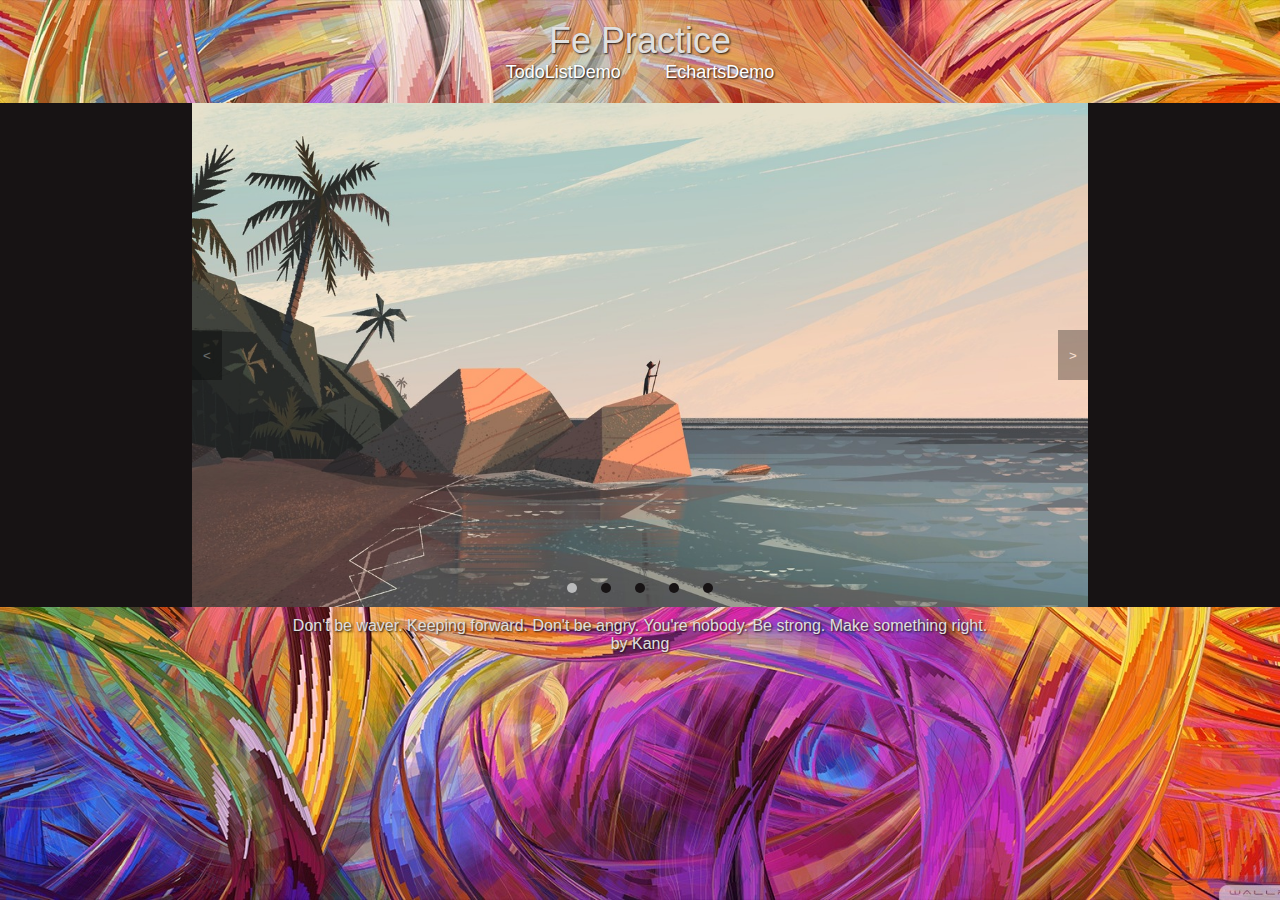
<file: index.html>
<!DOCTYPE html>
<html lang="en">
<head>
    <meta charset="UTF-8">
    <meta name="viewport" content="width=device-width, initial-scale=1.0">
    <meta http-equiv="X-UA-Compatible" content="ie=edge">
    <title>KANG'sBLOG</title>
    <link rel="stylesheet" href="style.css">
</head>
<body>
    <header>
        <h1>Fe Practice</h1>
        <a class="menu" href="TodoListDemo/index.html">TodoListDemo</a>
        <a class="menu" href="EchartsDemo/index.html">EchartsDemo</a>

    </header>
    <div class="container">
        <div class="pictures">
            <div class="kang-slide" data-imgs="5" data-active="0">
                <img id="id-kang-image-0" class="kang-slide-image image-active" src="image/01.jpeg" alt="">
                <img id="id-kang-image-1" class="kang-slide-image" src="image/02.jpg" alt="">
                <img id="id-kang-image-2" class="kang-slide-image" src="image/03.jpg" alt="">
                <img id="id-kang-image-3" class="kang-slide-image" src="image/04.jpg" alt="">
                <img id="id-kang-image-4" class="kang-slide-image" src="image/05.jpg" alt="">

                <button class="kang-slide-btn vertical-center left" data-delta="-1">&lt;</button>
                <button class="kang-slide-btn vertical-center right" data-delta="1">&gt;</button>

                <div class="kang-slide-indicators">
                    <div id="id-kang-indi-0" class="kang-slide-indi indi-active" data-index="0"></div>
                    <div id="id-kang-indi-1" class="kang-slide-indi" data-index="1"></div>
                    <div id="id-kang-indi-2" class="kang-slide-indi" data-index="2"></div>
                    <div id="id-kang-indi-3" class="kang-slide-indi" data-index="3"></div>
                    <div id="id-kang-indi-4" class="kang-slide-indi" data-index="4"></div>
                </div>
            </div>
        </div>
    </div>
    <footer>
        <p>Don't be waver. Keeping forward. Don't be angry. You're nobody. Be strong. Make something right. </p>
        <span>by Kang</span>
    </footer>
    <script src="supports.js"></script>
    <script src="main.js"></script>
</body>
</html>
</file>
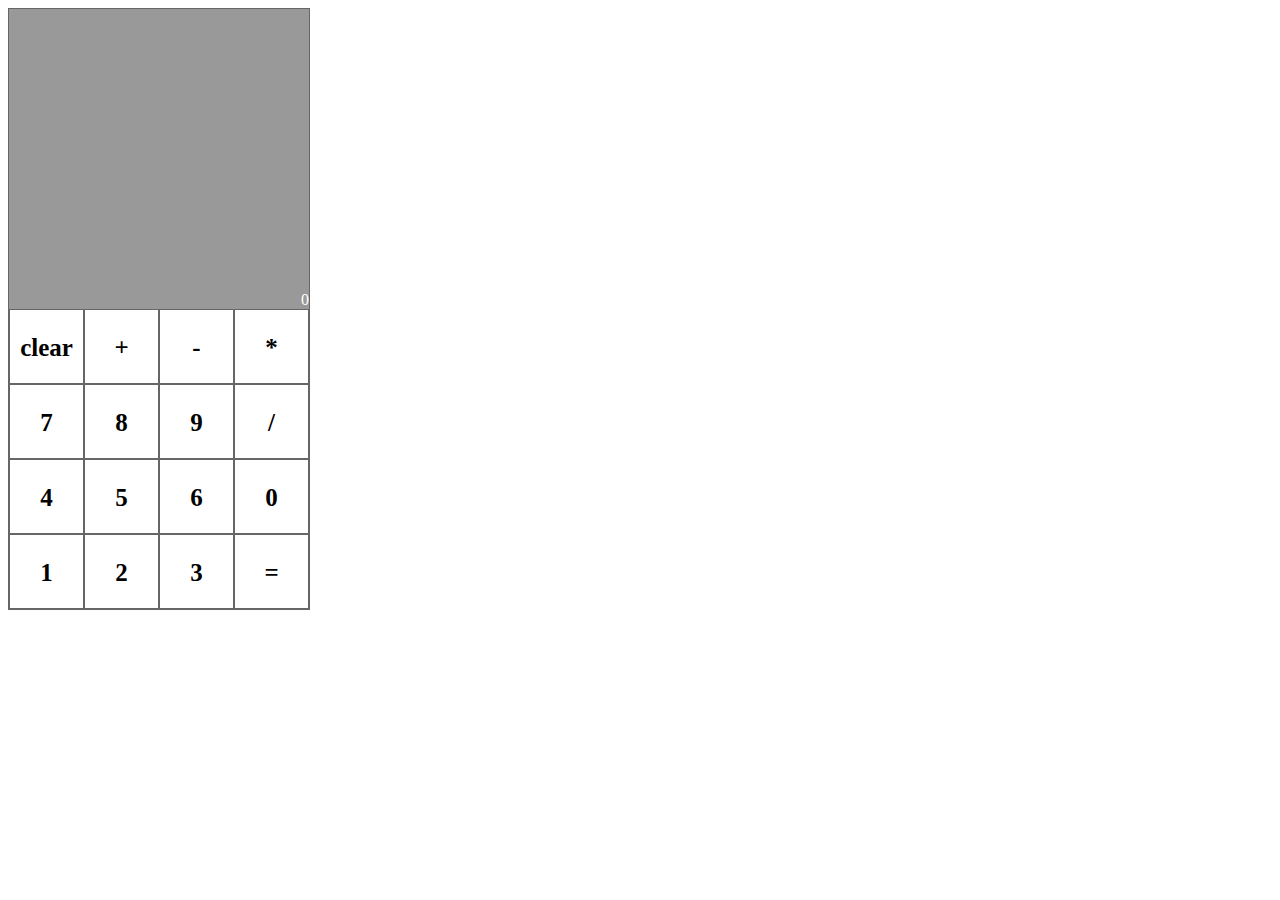
<file: calc_vue/index.html>
<!DOCTYPE html>
<html lang="en">
<head>
    <meta charset="UTF-8">
    <title>Title</title>
    <script src="./lib/vue.js"></script>
    <script src="./lib/vuex.js"></script>
    <style>
        div {
            box-sizing: border-box;
        }
        #app {
            width: 302px;
            height: 602px;
            background-color: #999;
            border: 1px solid #666;
        }

        .top {
            height: 300px;
            text-align: right;
            vertical-align: bottom;
            display: flex;
            flex-direction: column-reverse;
        }

        .result {
            font-size: 35px;
            font-weight: bold;
            color: #000;
            word-break: break-all;
        }

        .enter {
            font-size: 16px;
            color: #ffffff;
            word-break: break-all;
        }

        .list {
            display: flex;
            flex-wrap: wrap;
        }

        .key {
            height: 75px;
            line-height: 75px;
            font-size: 25px;
            font-weight: bold;
            width: 75px;
            background-color: #FFF;
            border: 1px solid #666;
            text-align: center;
            cursor: pointer;
            user-select: none;
        }
    </style>
</head>
<body>
<div id="app">
    <div class="top">
        <div class="enter"
             v-html="enter"></div>
        <div class="result"
             v-html="result"></div>
    </div>
    <div class="keys">
        <div class="list">
            <keyboard
                    v-for="(item, index) in keys"
                    v-bind:key="index"
                    v-bind:value="item"
                    v-on:emit-event="testEmit"
            ></keyboard>
            <!--                    监听自定义事件-->
        </div>
    </div>
</div>


<script src="./main.js"></script>
</body>
</html>
</file>
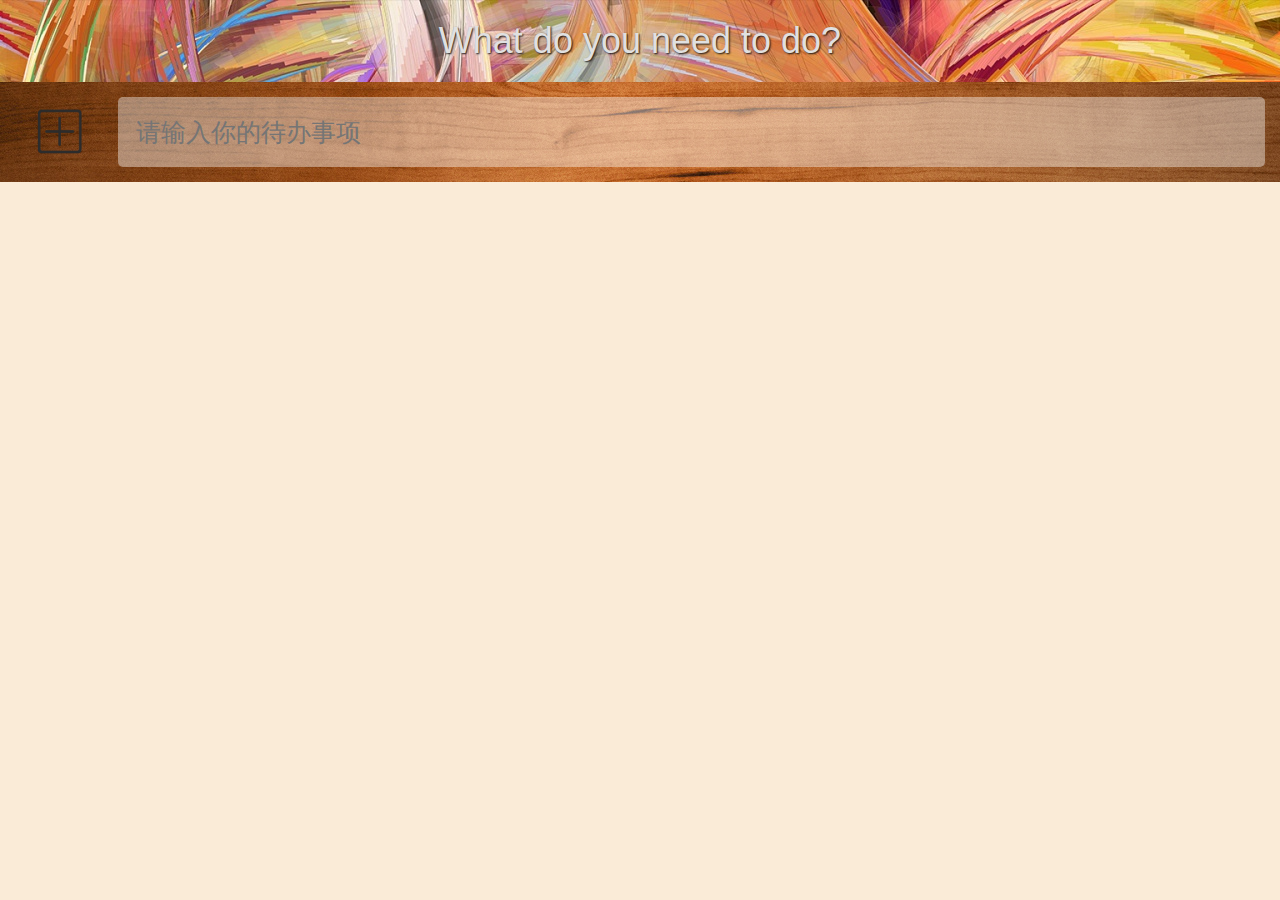
<file: TodoListDemo/index.html>
<!DOCTYPE html>
<html lang="en">
<head>
    <meta charset="UTF-8">
    <title>TodoList</title>
    <link rel="stylesheet" href="todoStyle.css">
</head>
<body>
    <header>
        <h1>What do you need to do?</h1>
    </header>
    <div class="container">
        <div class="todo-header">
            <input id="id-todo-input" type="text" placeholder="请输入你的待办事项">
            <button data-action="todo_add"></button>
        </div>
        <div class="todo-container">
        </div>
    </div>
    <script src="../supports.js"></script>
    <script src="todoMain.js"></script>
</body>
</html>
</file>
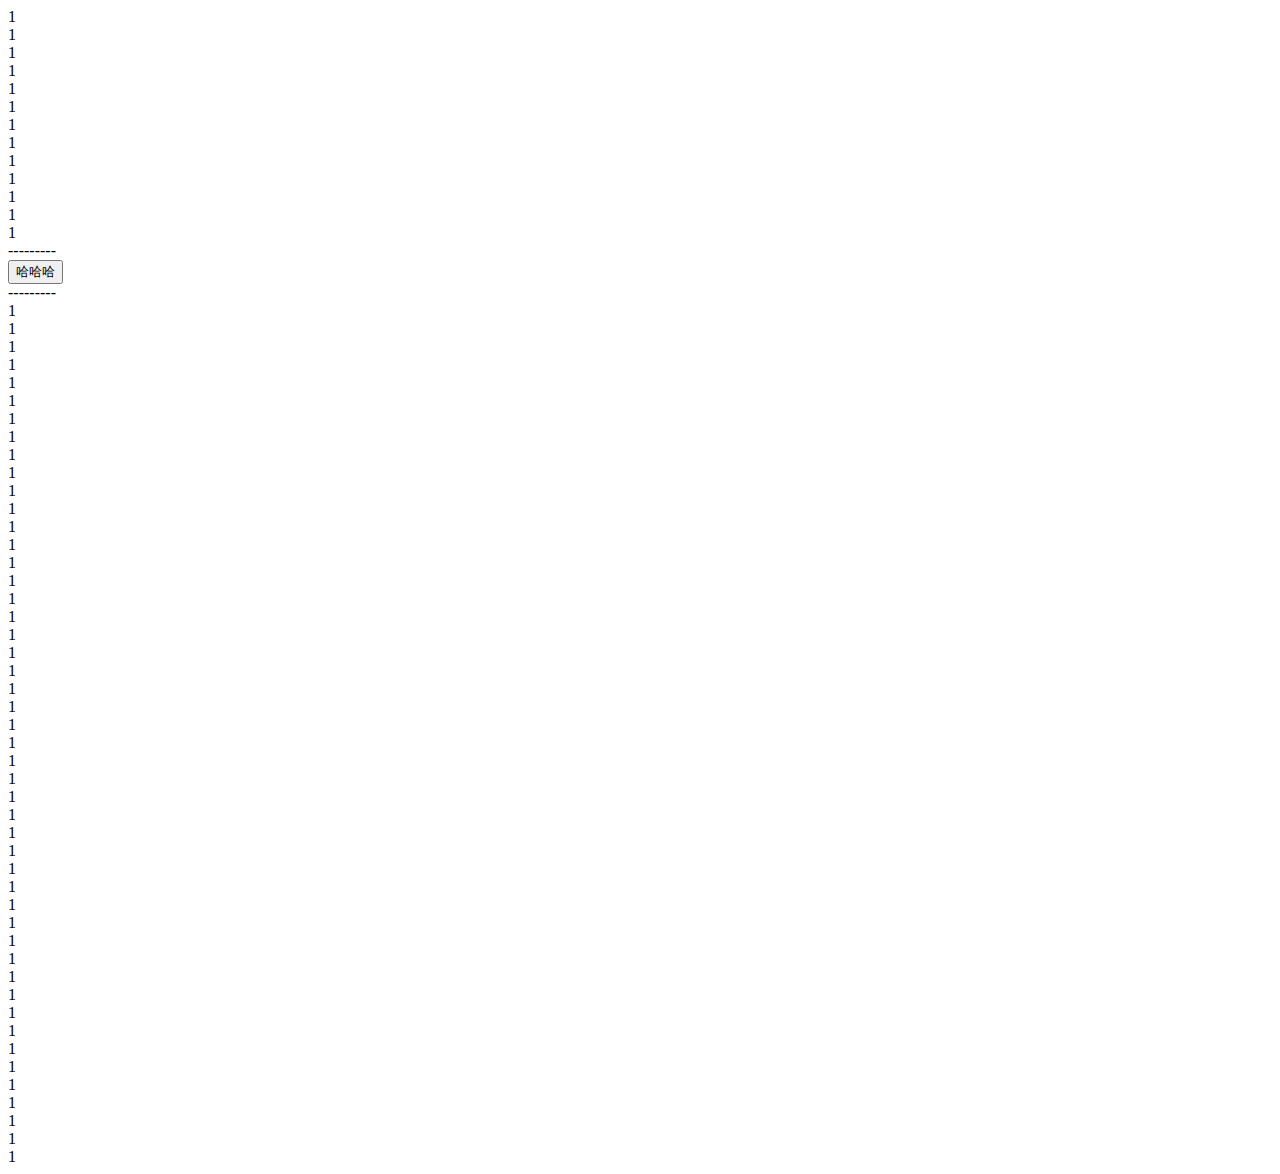
<file: test.html>
<!DOCTYPE html>
<html>
  <head>
    <meta charset="utf-8">
    <meta name="viewport" content="width=device-width">
    <title>JS Bin</title>
    <script src="https://cdn.bootcdn.net/ajax/libs/sweetalert/2.1.2/sweetalert.min.js"></script>
    <style>
      body {
        height: 100%;
        width: 100%;
        overflow: auto;
      }
    </style>
  </head>
  <body>
    <div>1</div>
    <div>1</div>
    <div>1</div>
    <div>1</div>
    <div>1</div>
    <div>1</div>
    <div>1</div>
    <div>1</div>
    <div>1</div>
    <div>1</div>
    <div>1</div>
    <div>1</div>
    <div>1</div>
    ---------

    <div>
      <button class="button">
        哈哈哈
      </button>
    </div>
    ---------
    <div>1</div>
    <div>1</div>
    <div>1</div>
    <div>1</div>
    <div>1</div>
    <div>1</div>
    <div>1</div>
    <div>1</div>
    <div>1</div>
    <div>1</div>
    <div>1</div>
    <div>1</div>
    <div>1</div>
    <div>1</div>
    <div>1</div>
    <div>1</div>
    <div>1</div>
    <div>1</div>
    <div>1</div>
    <div>1</div>
    <div>1</div>
    <div>1</div>
    <div>1</div>
    <div>1</div>
    <div>1</div>
    <div>1</div>
    <div>1</div>
    <div>1</div>
    <div>1</div>
    <div>1</div>
    <div>1</div>
    <div>1</div>
    <div>1</div>
    <div>1</div>
    <div>1</div>
    <div>1</div>
    <div>1</div>
    <div>1</div>
    <div>1</div>
    <div>1</div>
    <div>1</div>
    <div>1</div>
    <div>1</div>
    <div>1</div>
    <div>1</div>
    <div>1</div>
    <div>1</div>
    <div>1</div>
  </body>
  <script>
    var log = console.log.bind(console)

    var buttonClick = function() {
      var btn = document.querySelector(".button")
      btn.addEventListener("click", function() {
        swal ( "Oops" ,  "Something went wrong!" ,  "error" )
      })
    }

    buttonClick()
  </script>
</html>
</file>
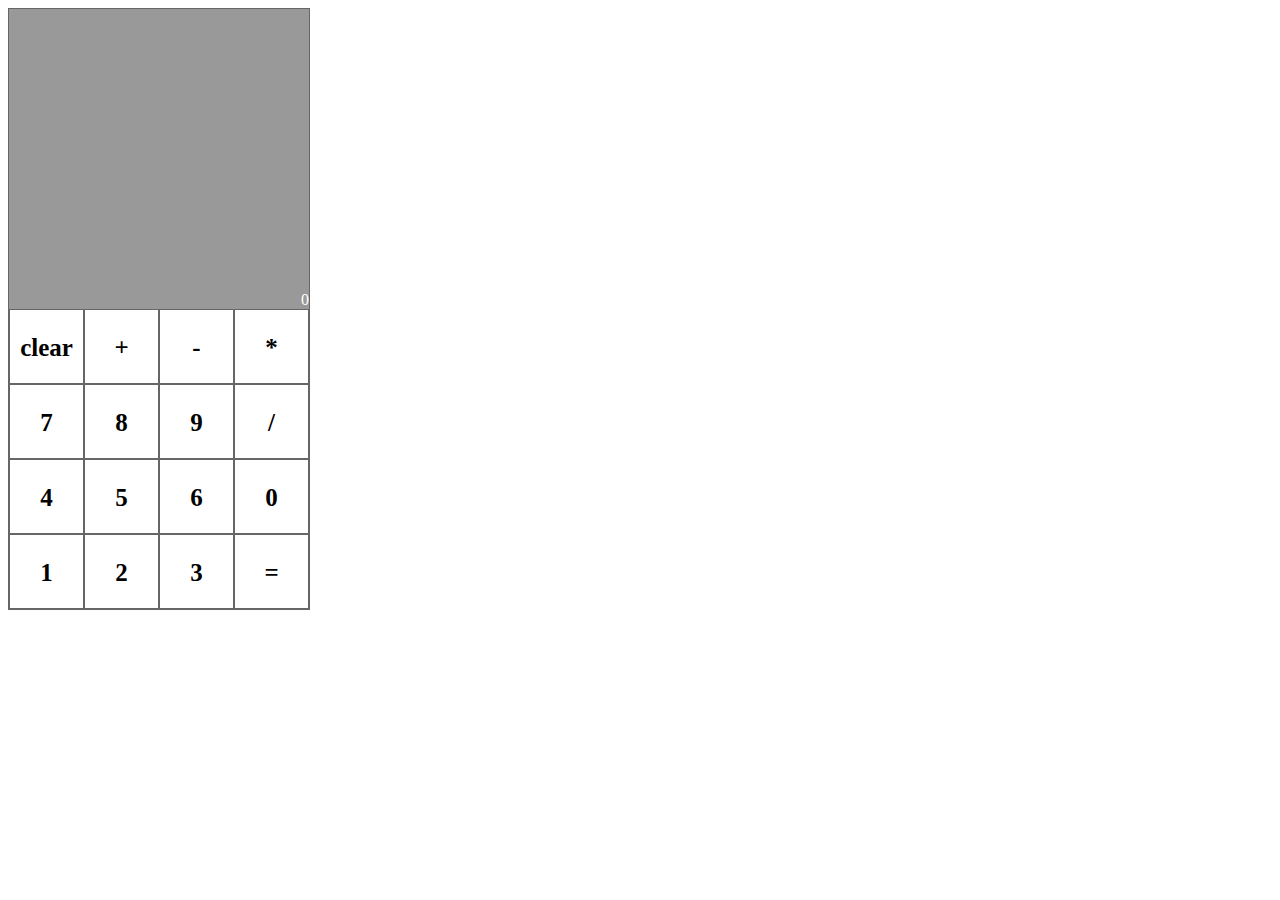
<file: calc_vue/calc_vue.html>
<!DOCTYPE html>
<html lang="en">
<head>
    <meta charset="UTF-8">
    <title>Title</title>
    <script src="./lib/vue.js"></script>
    <script src="./lib/vuex.js"></script>
    <style>
        div {
            box-sizing: border-box;
        }
        #app {
            width: 302px;
            height: 602px;
            background-color: #999;
            border: 1px solid #666;
        }

        .top {
            height: 300px;
            text-align: right;
            vertical-align: bottom;
            display: flex;
            flex-direction: column-reverse;
        }

        .result {
            font-size: 35px;
            font-weight: bold;
            color: #000;
            word-break: break-all;
        }

        .enter {
            font-size: 16px;
            color: #ffffff;
            word-break: break-all;
        }

        .list {
            display: flex;
            flex-wrap: wrap;
        }

        .key {
            height: 75px;
            line-height: 75px;
            font-size: 25px;
            font-weight: bold;
            width: 75px;
            background-color: #FFF;
            border: 1px solid #666;
            text-align: center;
            cursor: pointer;
        }
    </style>
</head>
<body>
<div id="app">
    <div class="top">
        <div class="enter" v-html="enter"></div>
        <div class="result" v-html="result"></div>
    </div>
    <div class="keys">
        <div class="list">
            <keyboard
                    v-for="item in keys"
                    v-bind:value="item"
            ></keyboard>
        </div>
    </div>
</div>


<script src="./main.js"></script>
</body>
</html>
</file>
<file: style.css>
* {
    margin: 0;
    padding: 0;
    box-sizing: border-box;
}

body{
    background: url("image/header_background.jpg") fixed;
}

/*header*/
header {
    font-family: sans-serif;
    font-weight: lighter;

    text-shadow: 1px 1px 2px #171314;
    color: #e0e0e0;;
    background: url("image/header_background.jpg");
    text-align: center;
    padding: 20px;
}

header h1 {
    font-size: 2.25em;
    font-weight: normal;
}

header .menu {
    text-decoration: none;
    color: white;
    font-size: 18px;
    margin: 15px;
    padding: 5px;
}

header .menu:hover {
    background-color: dodgerblue;
}

/*container*/
.container {
    background-color: #171314;
}
/*pictures*/

.kang-slide {
    margin: 0 auto;
    width: 70%;
    position: relative;
}



.kang-slide-image {
    width: 100%;
    display: none;
}

.image-active {
    display: block;
    /* 使用 inline-block 在底部会有空白 */
    /* display: inline-block; */
}

/*btn*/
.kang-slide-btn {
    height: 50px;
    width: 30px;
    color: #fff;
    background-color: black;
    opacity: 0.3;
    border: none;
    outline: 0;
    cursor: pointer;
}

.vertical-center {
    position: absolute;
    top: 50%;
    transform: translateY(-50%);
}
.left {
    left: 0;
}
.right {
    right: 0;
}

/*indicators*/
.kang-slide-indicators {
    position: absolute;
    left: 50%;
    transform: translateX(-50%);
    bottom: 10px;
    cursor: pointer;
}

.kang-slide-indi {
    display: inline-block;
    width: 10px;
    height: 10px;
    border-radius: 5px;
    margin: 0 10px 0;
    background-color: #171314;
}
.indi-active {
    background-color: white;
    opacity: 0.6;
}


/*footer*/
footer {
    font-family: sans-serif;
    /*background: url("image/header_background.jpg") bottom;*/
    text-align: center;
    padding: 10px;
    color: #e0e0e0;
    text-shadow: 1px 1px 2px #171314;
}
</file>
<file: TodoListDemo/todoStyle.css>
* {
    margin: 0;
    /*height: 0;*/
    box-sizing: border-box;
}
body {

    background-color: antiquewhite;
}


/*header*/
header {
    font-family: sans-serif;
    font-weight: lighter;

    text-shadow: 1px 1px 2px #171314;
    color: #e0e0e0;;
    background: url("../image/header_background.jpg");
    text-align: center;
    padding: 20px;
}

header h1 {
    font-size: 2.25em;
    font-weight: normal;
}

/*todo header*/
.todo-header {
    height: 100px;
    background: url("image/todoHeaderBackground.jpg") center;
    padding: 15px;
}

.todo-header button {
    float: left;
    height: 70px;
    width: 7%;
    border: 0px;
    outline: none;
    background: url("image/addBtn.png") no-repeat center;
    background-size: 70px;
}
.todo-header input {
    margin-left: 15px;
    /*计算得出 width*/
    width: calc(93% - 15px);
    height: 70px;
    color: #fff;
    padding: 0px 60px 0 18px;
    font-size: 25px;
    background-color: rgba(255, 255, 255, 0.4);
    border: 0px;
    border-radius: 5px;
    box-shadow: none;
    outline: none;
}


/*todo-container*/
.todo-container {
}

.todos-all {
    width: 50%;
    border-right: rgba(0, 0, 0, 0.1) 5px solid;
    float: left;
}

.todos-all-done {
    width: 50%;
    float: right;
}

/*todos*/
.todo-cell {
    width: 100%;
    height: 40px;
    line-height: 40px;
    background-color: rgba(255, 255, 255, 0.5);
    margin-top: 15px;
    box-shadow: 2px 2px 5px rgba(0, 0, 0, 0.3);
}
.todo-cell:hover {
    border:1px solid deepskyblue;
    box-shadow: 2px 2px 5px rgba(0, 0, 0, 0.7);
}
.todo-btns {
    float: left;
}

#id-todo-done {
    height: 30px;
    width: 30px;

    border: 0px;
    outline: none;
    background: url("image/doneBtn.png") no-repeat;
    background-size: 30px;
}
#id-todo-done:hover {
    background: url("image/isdoneBtn.png") no-repeat;
    background-size: 30px;
}

#id-todo-delete {
    height: 30px;
    width: 30px;

    border: 0px;
    outline: none;
    background: url("image/deleteBtn.png") no-repeat;
    background-size: 30px;
}

.isdone {
    background: url("image/isdoneBtn.png") no-repeat !important;
    background-size: 30px !important;
}

.todo-content {
    margin-left: 20px;
}
</file>
